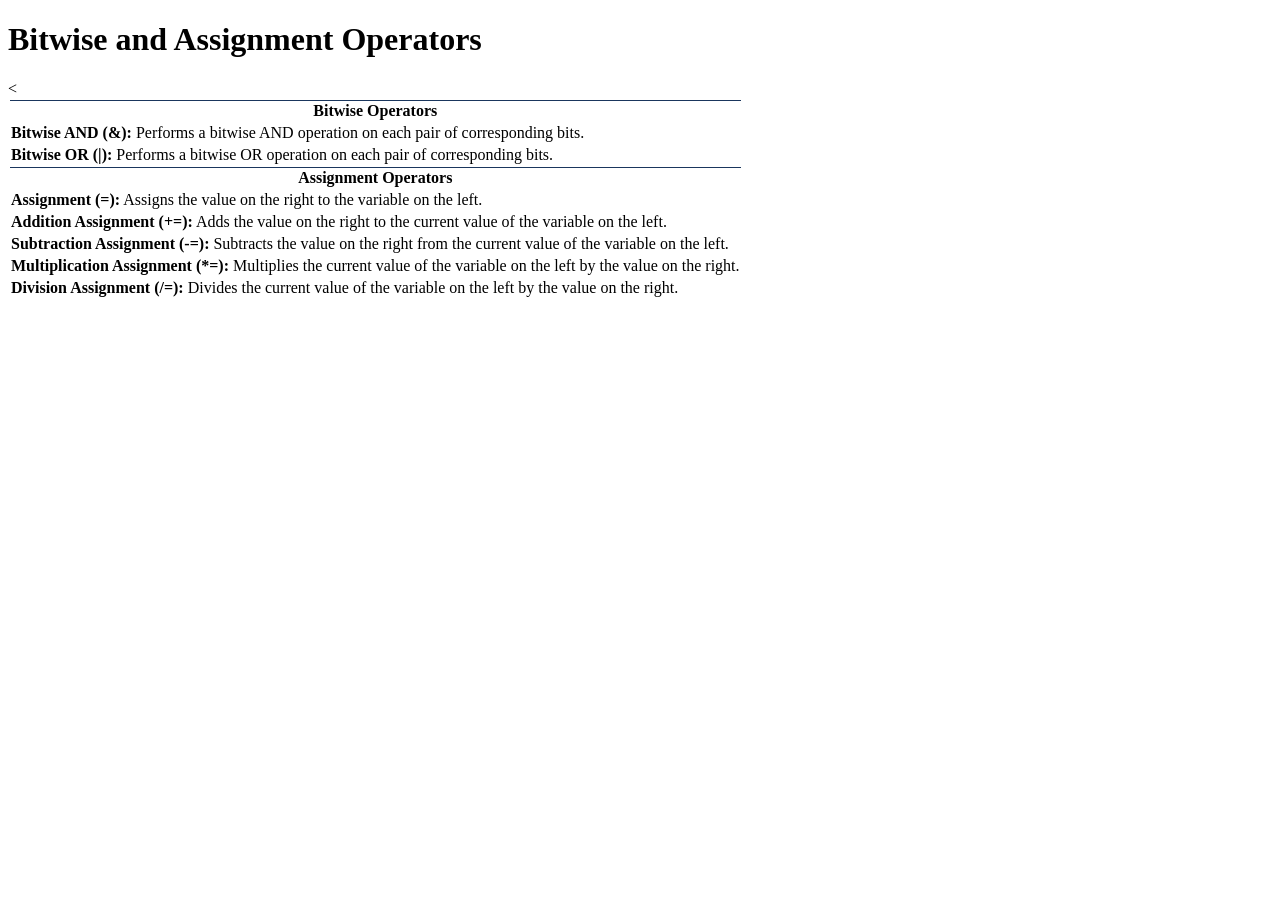
<file: Operators.html>
<!DOCTYPE html>
<html lang="en">
<head>
    <meta charset="UTF-8">
    <meta name="viewport" content="width=device-width, initial-scale=1.0">
    <title>Document</title>
    <style>
        body{
            background-image: url();
        }
    </style>
</head>
<body>
    <h1> Bitwise and Assignment Operators</h1>
<table>
    <tr>
        <th style="border-top: 1px solid #1a365d;"> Bitwise Operators</th>
    </tr>
    <tr>
        <td> <strong> Bitwise AND (&):</strong> Performs a bitwise AND operation on each pair of corresponding bits.</td>
    </tr>
    <tr>
        <td><strong> Bitwise OR (|):</strong> Performs a bitwise OR operation on each pair of corresponding bits.</td>
    </tr><
  <tr>
    <th style="border-top: 1px solid #1a365d;">Assignment Operators</th>
  </tr>
  
  
  <tr><td><strong>Assignment (=):</strong> Assigns the value on the right to the variable on the left.</td></tr>
  <tr><td><strong>Addition Assignment (+=):</strong> Adds the value on the right to the current value of the variable on the left.</td></tr>
  <tr><td><strong>Subtraction Assignment (-=):</strong> Subtracts the value on the right from the current value of the variable on the left.</td></tr>
  <tr><td><strong>Multiplication Assignment (*=):</strong> Multiplies the current value of the variable on the left by the value on the right.</td></tr>
  <tr><td><strong>Division Assignment (/=):</strong> Divides the current value of the variable on the left by the value on the right.</td></tr>
</table>
</body>
</html>
</file>
